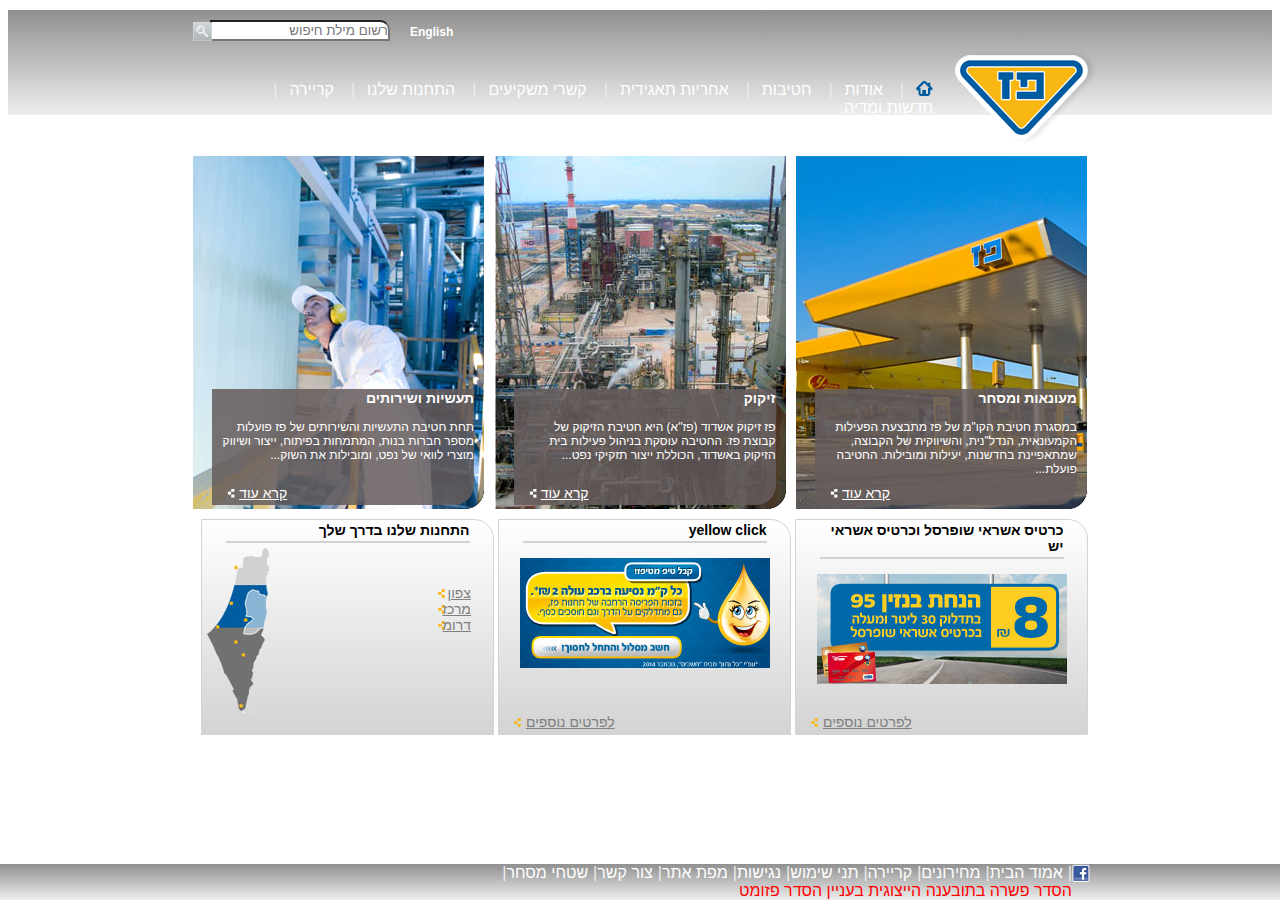
<file: index.html>
<!DOCTYPE html>
<html lang="en">

<head>
    <meta charset="UTF-8">
    <meta name="viewport" content="width=device-width, initial-scale=1.0">
    <meta http-equiv="X-UA-Compatible" content="ie=edge">
    <title>midle ex</title>
    <link rel="stylesheet" href="css/main.css">
    <script src="script/main.js"></script>
</head>

<body>
    <div class="mainContainer ">
        <div class="fullHeader">

            <div class="header ">
                <div class="searchContainer clearFix">
                    <img class="left1" src="img/search_button.png" alt="">
                    <input class="left2" type="text" placeholder="רשום מילת חיפוש">
                    <a class="left3" href="#">English</a>
                </div>

                <div class="logoContainer">
                    <a href="index.html"><img class="logo" src="img/paz_logo.png" alt="logo of paz"></a>
                </div>

                <nav class="nav">
                    <ul>
                        <li class="homeLink">
                            <a href="index.html"></a>
                        </li>
                        <li class="spliter">|</li>
                        <li class="dropdown"><a href="#">אודות</a>
                            <div class="dropdownContent">
                                <a href="#">אודות</a>
                                <a href="#">היסטוריה</a>
                                <a href="#">חזון וערכים</a>
                                <a href="#">מבנה הקבוצה</a>
                                <a href="#">חברי דירקטוריון</a>
                                <a href="#">הנהלת הקבוצה</a>
                                <a href="#">פרסים והוקרה</a>
                            </div>
                        </li>
                        <li class="spliter">|</li>
                        <li class="dropdown"><a href="#">חטיבות</a>
                            <div class="dropdownContent">
                                <a href="#">חטיבות</a>
                                <a href="#">קמעונאות ומסחר</a>
                                <a href="#">תעשיות ושירותים</a>
                                <a href="#">זיקוק</a>
                            </div>
                        </li>
                        <li class="spliter">|</li>
                        <li class="dropdown"><a href="#">אחריות תאגידית</a>
                            <div class="dropdownContent">
                                <a href="#">אחריות תאגידית</a>
                                <a href="#">הקוד האתי</a>
                                <a href="#">מעורבות חברתית</a>
                                <a href="#">נגישות</a>
                                <a href="#">איכות הסביבה ובטיחות</a>
                                <a href="#">דירוג מעלה</a>
                            </div>
                        </li>
                        <li class="spliter">|</li>
                        <li class="dropdown"><a href="#">קשרי משקיעים</a>
                            <div class="dropdownContent">
                                <a href="#">פרופיל חברה</a>
                                <a href="#">דו"חות כספיים</a>
                                <a href="#">כלים למשקיע</a>
                                <a href="#">נתוני מניה</a>
                                <a href="#">אסיפות כלליות</a>
                            </div>
                        </li>
                        <li class="spliter">|</li>
                        <li class="dropdown"><a href="#">התחנות שלנו</a>
                            <div class="dropdownContent">
                                <a href="#">התחנות שלנו</a>
                                <a href="#">נגישות מתחמי פז</a>
                                <a href="#">רשימת תחנות</a>
                                <a href="#">מועדונים</a>
                            </div>
                        </li>
                        <li class="spliter">|</li>
                        <li class="dropdown"><a href="#">קריירה</a>
                            <div class="dropdownContent">
                                <a href="#">לעבוד בפז</a>
                                <a href="#">ניהול תחנות פז</a>
                                <a href="#">קריירה</a>
                            </div>
                        </li>
                        <li class="spliter">|</li>
                        <li class="dropdown"><a href="#">חדשות ומדיה</a>
                            <div class="dropdownContent">
                                <a href="#">פרסומות</a>
                                <a href="#">הודעות לעיתונות</a>
                            </div>
                        </li>
                    </ul>
                </nav>

            </div>
        </div>


        <div class="content">
            <div class="rowContainer1">
                <div class="firstRow">
                    <a href="#"><img class="img" src="img/1908364606615453350.JPG" alt=""></a>
                    <div class="inText">
                        <h3>מעונאות ומסחר</h3>
                        <p>
                            במסגרת חטיבת הקו"מ של פז מתבצעת הפעילות הקמעונאית, הנדל"נית, והשיווקית של הקבוצה, שמתאפיינת
                            בחדשנות, יעילות ומובילות. החטיבה פועלת...

                        </p>
                        <a class="moreRead white" href="#">
                            <span>קרא עוד</span>
                        </a>
                    </div>
                </div>
                <div class="firstRow">
                    <a href="#"><img class="img" src="img/Picture-046410251500.jpg" alt=""></a>
                    <div class="inText clearFix">
                        <h3>זיקוק</h3>
                        <p>
                            פז זיקוק אשדוד (פז"א) היא חטיבת הזיקוק של קבוצת פז. החטיבה עוסקת בניהול פעילות בית הזיקוק
                            באשדוד, הכוללת ייצור תזקיקי נפט...
                        </p>
                        <a class="moreRead white" href="#">
                            <span>קרא עוד</span>
                        </a>
                    </div>
                </div>
                <div class="firstRow">
                    <a href="#"><img class="img" src="img/פזקר_-291_354410564000.jpg" alt=""></a>
                    <div class="inText clearFix">
                        <h3>תעשיות ושירותים</h3>
                        <p>
                            תחת חטיבת התעשיות והשירותים של פז פועלות מספר חברות בנות, המתמחות בפיתוח, ייצור ושיווק
                            מוצרי לוואי של נפט, ומובילות את השוק...
                        </p>
                        <a class="moreRead white" href="#">
                            <span>קרא עוד</span>
                        </a>
                    </div>
                </div>
            </div>
            <div class="rowContainer2 clearFix">
                <div class="secondRow">
                    <p>כרטיס אשראי שופרסל וכרטיס אשראי יש</p>
                    <a href="#"><img class="imgCenter" src="img/paz_250x110059890678.jpg"></a>
                    <a class="moreRead yellow" href="#">
                        <span>לפרטים נוספים</span>
                    </a>
                </div>
                <div class="secondRow">
                    <p>yellow click</p>
                    <a href="#"><img id="changedImage" class="imgCenter" src="img/paz_250X110571325734.jpg"></a>
                    <a class="moreRead yellow" href="#">
                        <span>לפרטים נוספים</span>
                    </a>
                </div>
                <div class="secondRow">
                    <p>התחנות שלנו בדרך שלך</p>
                    <div id="litlContainer" class="clearFix">
                        <div id="mapImg"><img src="img/map-paz.png" alt="maps"></div>
                        <div id="litlVertMenu">

                            <a class="vertMenu yellow" href="#"><span>צפון</span></a>
                            <a class="vertMenu yellow" href="#"><span>מרכז</span></a>
                            <a class="vertMenu yellow" href="#"><span>דרומ</span></a>

                        </div>
                    </div>
                </div>
            </div>
        </div>

        <footer class="footer">
            <ul>
                <li><a class="faceBook" href="#"></a></li>
                <li class="spliter">|</li>
                <li><a href="#">אמוד הבית</a></li>
                <li class="spliter">|</li>
                <li><a href="#">מחירונים</a></li>
                <li class="spliter">|</li>
                <li><a href="#">קריירה</a></li>
                <li class="spliter">|</li>
                <li><a href="#">תני שימוש</a></li>
                <li class="spliter">|</li>
                <li><a href="#">נגישות</a></li>
                <li class="spliter">|</li>
                <li><a href="#">מפת אתר</a></li>
                <li class="spliter">|</li>
                <li><a href="contactus.html">צור קשר</a></li>
                <li class="spliter">|</li>
                <li><a href="#">שטחי מסחר</a></li>
                <li class="spliter">|</li>
                <li><a id="red" href="#">הסדר פשרה בתובענה הייצוגית בעניין הסדר פזומט
                    </a></li>
            </ul>
        </footer>
    </div>
</body>

</html>
</file>
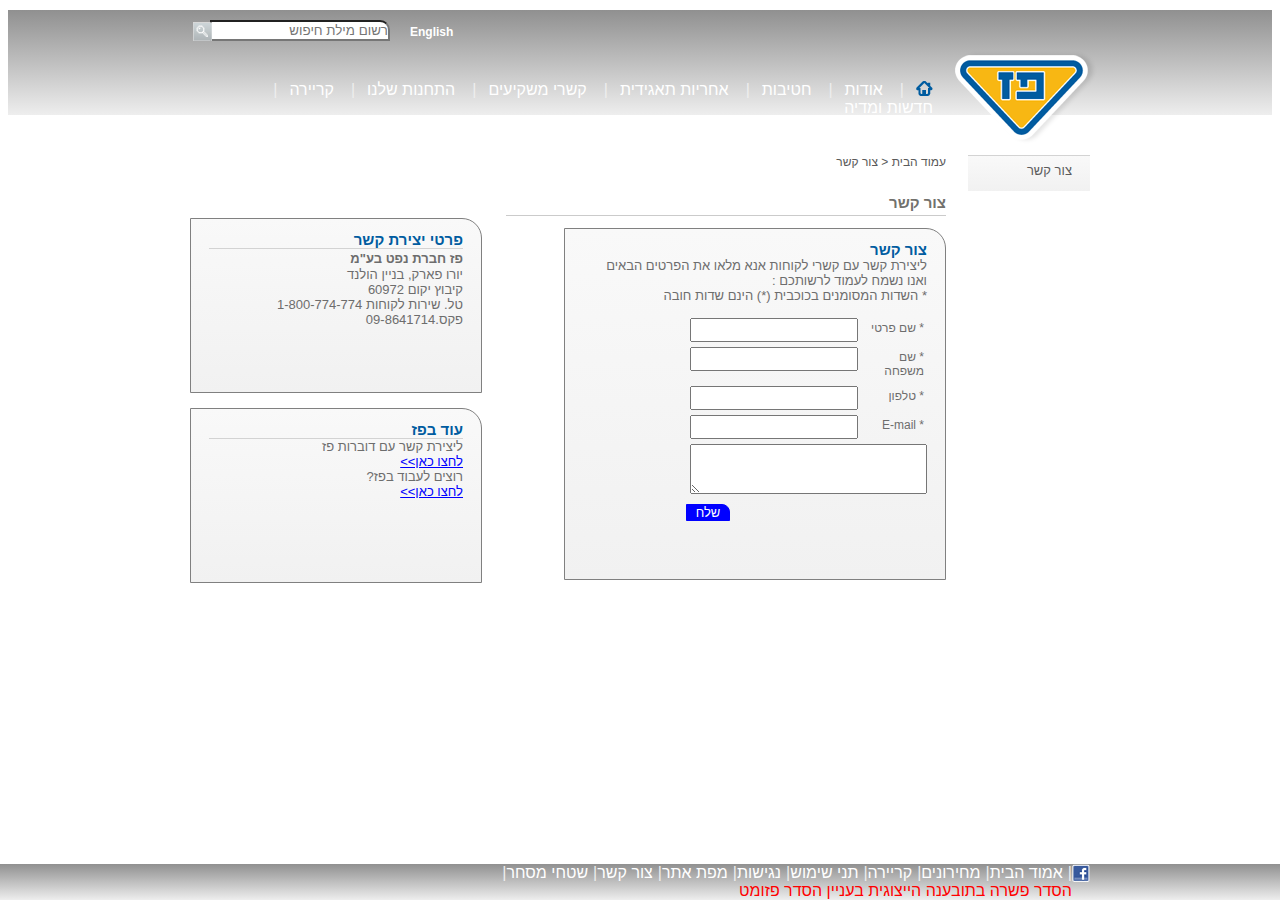
<file: contactus.html>
<!DOCTYPE html>
<html lang="en">

<head>
    <meta charset="UTF-8">
    <meta name="viewport" content="width=device-width, initial-scale=1.0">
    <meta http-equiv="X-UA-Compatible" content="ie=edge">
    <title>צור קשר</title>
    <link rel="stylesheet" href="css/main.css">
    <link rel="stylesheet" href="css/contact.css">
</head>

<body>
    <div class="fullHeader">

        <div class="header ">
            <div class="searchContainer clearFix">
                <img class="left1" src="img/search_button.png" alt="">
                <input class="left2" type="text" placeholder="רשום מילת חיפוש">
                <a class="left3" href="#">English</a>
            </div>

            <div class="logoContainer">
                <a href="index.html"><img class="logo" src="img/paz_logo.png" alt="logo of paz"></a>
            </div>

            <nav class="nav">
                <ul>
                    <li class="homeLink">
                        <a href="index.html"></a>
                    </li>
                    <li class="spliter">|</li>
                    <li class="dropdown"><a href="#">אודות</a>
                        <div class="dropdownContent">
                            <a href="#">אודות</a>
                            <a href="#">היסטוריה</a>
                            <a href="#">חזון וערכים</a>
                            <a href="#">מבנה הקבוצה</a>
                            <a href="#">חברי דירקטוריון</a>
                            <a href="#">הנהלת הקבוצה</a>
                            <a href="#">פרסים והוקרה</a>
                        </div>
                    </li>
                    <li class="spliter">|</li>
                    <li class="dropdown"><a href="#">חטיבות</a>
                        <div class="dropdownContent">
                            <a href="#">חטיבות</a>
                            <a href="#">קמעונאות ומסחר</a>
                            <a href="#">תעשיות ושירותים</a>
                            <a href="#">זיקוק</a>
                        </div>
                    </li>
                    <li class="spliter">|</li>
                    <li class="dropdown"><a href="#">אחריות תאגידית</a>
                        <div class="dropdownContent">
                            <a href="#">אחריות תאגידית</a>
                            <a href="#">הקוד האתי</a>
                            <a href="#">מעורבות חברתית</a>
                            <a href="#">נגישות</a>
                            <a href="#">איכות הסביבה ובטיחות</a>
                            <a href="#">דירוג מעלה</a>
                        </div>
                    </li>
                    <li class="spliter">|</li>
                    <li class="dropdown"><a href="#">קשרי משקיעים</a>
                        <div class="dropdownContent">
                            <a href="#">פרופיל חברה</a>
                            <a href="#">דו"חות כספיים</a>
                            <a href="#">כלים למשקיע</a>
                            <a href="#">נתוני מניה</a>
                            <a href="#">אסיפות כלליות</a>
                        </div>
                    </li>
                    <li class="spliter">|</li>
                    <li class="dropdown"><a href="#">התחנות שלנו</a>
                        <div class="dropdownContent">
                            <a href="#">התחנות שלנו</a>
                            <a href="#">נגישות מתחמי פז</a>
                            <a href="#">רשימת תחנות</a>
                            <a href="#">מועדונים</a>
                        </div>
                    </li>
                    <li class="spliter">|</li>
                    <li class="dropdown"><a href="#">קריירה</a>
                        <div class="dropdownContent">
                            <a href="#">לעבוד בפז</a>
                            <a href="#">ניהול תחנות פז</a>
                            <a href="#">קריירה</a>
                        </div>
                    </li>
                    <li class="spliter">|</li>
                    <li class="dropdown"><a href="#">חדשות ומדיה</a>
                        <div class="dropdownContent">
                            <a href="#">פרסומות</a>
                            <a href="#">הודעות לעיתונות</a>
                        </div>
                    </li>
                </ul>
            </nav>

        </div>
    </div>


    <div class="mainContent clearFix">
        <div class="rightButton">
            <a href="#">צור קשר</a>
        </div>
        <div class="rightColumn">
            <div id="breadCrumbs">
                <a href="index.html">עמוד הבית</a>
                <span>
                    <</span> <span>צור קשר
                </span>
            </div>
            <h1>
                צור קשר
            </h1>
            <div class="divForm">
                <h2>צור קשר</h2>
                <p>ליצירת קשר עם קשרי לקוחות אנא מלאו את הפרטים הבאים ואנו נשמח לעמוד לרשותכם :
                    <br>
                    <span>* השדות המסומנים בכוכבית (*) הינם שדות חובה</span>
                </p>
                <form id="formContact">
                    <div class="elements clearFix">

                        <label class="label" for="name">
                            * שם פרטי </label>
                        <input class="inputContent" type="text" name="name" id="name">
                    </div>
                    <div class="elements clearFix">
                        <label class="label" for="familyName">
                            * שם משפחה</label>
                        <input class="inputContent" type="text" name="familyName" id="familyName">
                    </div>
                    <div class="elements clearFix">
                        <label class="label" for="telephone">
                            * טלפון
                        </label>
                        <input class="inputContent" type="text" name="telephone" id="telephone">
                    </div>
                    <div class="elements clearFix">
                        <label class="label" for="email">
                            * E-mail
                        </label>
                        <input class="inputContent" type="text" name="email" id="email">
                    </div>
                    <div class="elements clearFix">
                        <textarea class="inputContent txtArea" name="selfDescribe" id="selfDescribe" rows="3" cols="20"></textarea>
                    </div>
                    <div class="elements">
                        <button class="button" type="submit">שלח</button>
                    </div>
                </form>
            </div>

        </div>
        <div class="leftColumn">
            <div class="leftInfo1">
                <div class="text">
                    <h2>פרטי יצירת קשר</h2>
                    <strong>
                        פז חברת נפט בע"מ
                    </strong>
                    <p>
                        יורו פארק, בניין הולנד
                    </p>
                    <p>קיבוץ יקום 60972</p>
                    <p> טל. שירות לקוחות 1-800-774-774</p>
                    <p>פקס.09-8641714</p>
                </div>
            </div>
            <div class="leftInfo2">
                <div class="text">
                    <h2>עוד בפז</h2>
                    <p>ליצירת קשר עם דוברות פז</p>
                    <p><a href="#">לחצו כאן>></a></p>
                    <p>רוצים לעבוד בפז?</p>
                    <p><a href="#">לחצו כאן>></a></p>
                </div>
            </div>
        </div>

    </div>
    <footer class="footer">
            <ul>
                <li><a class="faceBook" href="#"></a></li>
                <li class="spliter">|</li>
                <li><a href="#">אמוד הבית</a></li>
                <li class="spliter">|</li>
                <li><a href="#">מחירונים</a></li>
                <li class="spliter">|</li>
                <li><a href="#">קריירה</a></li>
                <li class="spliter">|</li>
                <li><a href="#">תני שימוש</a></li>
                <li class="spliter">|</li>
                <li><a href="#">נגישות</a></li>
                <li class="spliter">|</li>
                <li><a href="#">מפת אתר</a></li>
                <li class="spliter">|</li>
                <li><a href="contuctus.html">צור קשר</a></li>
                <li class="spliter">|</li>
                <li><a href="#">שטחי מסחר</a></li>
                <li class="spliter">|</li>
                <li><a id="red" href="#">הסדר פשרה בתובענה הייצוגית בעניין הסדר פזומט
                    </a></li>
            </ul>
        </footer>

</body>

</html>
</file>
<file: css/main.css>
*{
    box-sizing: border-box;
    direction:rtl;
    padding:0;
    text-align: right;
    font-family: 'Arial (Hebrew)', Arial, Helvetica, sans-serif;
}

.clearFix::after{
    content: "";
    display: table;
    clear: both;
}

.mainContainer{
    /* width:900px; */
    margin:auto;
}

/* Header & Menu*/
.fullHeader{
    background-image: linear-gradient(#909090, #eeeeee);
    width: 100%;
    height: 105px;
    position: relative;
    margin-bottom: 40px;
}
.header{
    width: 900px;
    margin:auto;
}
.navContainer{
    width:85%;
    float:right;
}

.nav{
  padding: 10px;
  width:85%; 
  float:left;
  margin-top:30px;
}

nav>ul>li>a{
    text-decoration: none;
    display:inline-block;
    color: white;
}
nav>ul>li>a:hover{
    color:blue;
    text-decoration: underline;
}
/* nav>ul>li::after{
    content: "|";
    padding-right: 5px;
    padding-right: 5px;
    color:red;
} */
.spliter{
    color: #eee;
    padding-left:5px;
    padding-right: 0px;
}
.homeLink{
    width: 17px;
    height: 15px;
    background: url(../img/menu_home.png) 17px 0;
}
.homeLink a{
    width:17px;
    height: 15px;
    z-index: 1;
}
.dropdown:hover .dropdownContent {
    display: block;
}
.nav>ul>li{
    float:right;
    list-style: none;
    /* padding: 0px 30px;     */
    margin-right: 12px;
}

.nav>ul{
    padding:0;
    margin: 0;
}
.dropdownContent{
    display:none;
    position: absolute;
    background-image: linear-gradient(#909090, #eeeeee);
    width: 120px;
    box-shadow: 0px 8px 16px 0px rgba(0, 0, 0, 0.2);
    z-index: 1;

}
.dropdownContent a{
    display:block;
    text-decoration: none;
    font-size: 14px;
    color:white;
    padding: 5px;
}
.dropdownContent a:hover{
    color:blue;
    text-decoration: underline;
}
nav::after{
    content: "";
    clear: both;
    display:table;
  
}
.dropdown{
    position: relative;
}
.logoContainer{
    position: relative;
    float: right;
    width: 15%;
 }

.logo{
    position: absolute;
    /* bottom:-120px; */
    top: 10px;
    left: 0;
}

.searchContainer{
    margin-top: 10px;
    margin-left: 10px;
    width: 100%;
    position: relative;
}
.left1, .left2, .left3{
    float: left;
}
.left1{
    width:19px;
    height: 19px;
    position: absolute;
    left: -17px;
    top: 12px;
    margin-left: 20px;
}

.left2{
    width: 20%;
    height: 21px;
    border-top-right-radius: 10px;
    margin-left:20px;
    margin-top: 10px;
}

.left3{
    color: white;
    text-decoration: none;
    font-size:12px;
    font-weight: bold;
    margin-left: 20px;
    margin-top: 15px;
}
.left3:hover{
    text-decoration: underline;
    color:blue;
}
/*--------------------*/
/* footer */
.footer{
    width:100%;
    background-image: linear-gradient(#909090, #eeeeee);
    position:fixed;
    bottom: 0;
    left: 0;
    /* margin:20px 0 50px 0; */
}

.footer>ul>li{
    float:right;
    list-style: none;

    /* padding: 0px 30px;     */
    /* margin-right: 10px; */
}

.footer>ul{
    padding:0;
    margin: 20px 0 50px 0;
    width: 900px;
    margin: auto;
}
.footer>ul>li>a{
    text-decoration: none;
    display:inline-block;
    color: white;
}
.footer>ul>li>a:hover{
    color:blue;
    text-decoration: underline;
}
.faceBook{
    width: 18px;
    height: 18px;
    background: url(../img/fb_icon.png);

}
.footer>ul>li>a#red{
    color:red;
}
/* -------------------- */
.content{
    width:900px;
    margin:auto;
}
.rowContainer1{
    margin:5px auto;
}
.rowContainer2{

    margin-bottom: 30px;
}

div.firstRow{
    display: inline-block;
    position: relative;
    width: 293px;
    height: 355px;
    border: thin solid white;
    margin: 0px 2px;
    background-color: #000;
    border-bottom-right-radius: 20px;
}

.img{
    /* clip: rect(0px,200px,300px, 0px); */
    /* width: 290px; */
    /* height: 190px; */
    display: block;
    width: 100%;
    height: 100%;
    object-fit: cover;
    margin: auto;
    border-bottom-right-radius: 20px;
}
.inText{
    position:absolute;
    bottom:4px;
    right:10px;
    width: 90%;
    height: 33%;
    background-color:rgba(102, 93, 93, 0.863);
    border-bottom-right-radius:20px;
    z-index: 1;
    color: white;
    font-family: Arial, Helvetica, sans-serif;
}

.inText h3 {
    font-size: 14px;
    font-weight: bold;
    margin-top: 1px;
}

.inText p{
    font-size:12px;
    padding-left:10px;
    margin-top: 4px;
}

.moreRead{
    float: left;
    position: absolute;
    bottom: 4px;
    left:15px;
    font-size: 14px;
    padding-left: 12px;
}
.firstRow .moreRead{
    color: white;
}
.secondRow .moreRead{
    color: gray;
}

.vertMenu{
    display:block;
    font-size: 14px;
    color: gray;
    padding: 0 12px;
}

a.moreRead.white{
    background: url(../img/read_more_white.png) no-repeat left center;
}
a.moreRead.yellow{
    background: url(../img/read_more_yellow.png) no-repeat left center;
}
a.vertMenu.yellow{
    background: url(../img/read_more_yellow.png) no-repeat left center;
}
a.moreRead:hover, a.vertMenu:hover{
    color:blue;
    background: url(../img/read_more_blue.png) no-repeat left center;
}

a.vertMenu{
    width: 45px;
}
.secondRow{
    /* display: inline-block; */
    position: relative;
    float: right;
    width: 293px;
    height: 216px;
    border: thin solid lightgray;
    margin: 0px 2px;
    background-image: linear-gradient(#ffffff,lightgray);
    border-top-right-radius: 20px;
}
.secondRow p{
    border-bottom: 2px solid lightgray;
    padding-bottom: 3px;
    font-size: 14px;
    font-weight: bold;
    width:244px;
    margin:2px auto;
}
.imgCenter{
    width:250px;
    height: 110px;
    margin: 15px auto;
    display:block;
}

#mapImg{
    float:left;
    width:25%;
    
}
#mapImg img{
    width:73px;
    height: 168px;
    display:block;
}
#litlContainer{
    width:100%;
}
#litlVertMenu{
    width:75%;
    float:left;
    margin: 40px 0;
    padding-right:10px;
}

#litlVertMenu>ul>li{
    list-style: none;
}
</file>
<file: css/contact.css>
.mainContent{
    width:900px;
    margin:auto;
}

.leftColumn, .rightColumn, .rightButton{
    float: right;
    /* width: 45%;     */
}

.leftColumn{
    /* padding-right: 10px; */
     width:292px;
}
.rightColumn{
    width: 440px;
    margin-left:24px;
}

.rightButton{
    width:122px;
    height:36px;
    background: linear-gradient( #f9f9f9, #f1f1f1);
    margin-left: 22px;
    padding: 5px 18px 10px 18px;
    border-top: thin solid lightgray;
}

.rightButton a{
    text-decoration: none;
    color: #5c5c5c;
    font-size: 13px;
}
.rightButton a:hover{
    text-decoration: underline;
    color: blue;
    
}


.leftInfo1, .leftInfo2{
    border: thin solid gray;
    border-top-right-radius: 20px;
    width: 100%;
    height: 175px;
    background: linear-gradient( #f9f9f9, #f1f1f1);
    padding: 12px 18px 12px 18px;
}

.leftInfo1 {
    margin-top: 63px;
    margin-bottom:10px;
}
.leftInfo2{
    margin-top:15px;
}

.divForm{
    border:thin solid gray;
    border-top-right-radius: 20px;
    background: linear-gradient( #f9f9f9, #f1f1f1);
    padding: 12px 18px 12px 18px;
    height: 352px;
    width:  382px;
}
.divForm h2{
    color: #005ca0;
    font-weight: bold;
    font-size: 15px;
    margin: 0;
    width:100%;
}
.text h2{
    color: #005ca0;
    font-weight: bold;
    font-size: 15px;
    border-bottom: thin solid lightgray;
    margin: 0;
}
.divForm p, .text strong, .text p, .text a{
    margin: 0;
    font-size:13px;
}
.divForm p{
    margin-bottom: 15px;
}
.divForm p, .text p, .text strong{
    color: #6d6d6d;
}
.text a, .text a:hover{
    color: blue;
}

.elements{
    /* padding-bottom: 20px; */
    width:100%;
    margin-bottom: 5px;
}

.label, .inputContent{
    float: right; 
}

.label{
    width: 20%;
    font-size:12px;
    display:block;
    color: #6d6d6d;
    padding: 3px;
}

.inputContent{
    /* width: 75%; */
    line-height: 14px;
    width: 168px;
    padding: 3px;
    display: block;
}
.txtArea{
    width: 237px;
}


.button{
    background-color: blue;
    color: white;
    font-size: 13px;
    /* float: left; */
    border: thin solid blue;
    border-top-right-radius: 8px;
    width: 44px;
    text-align: center;
    margin: 5px 197px 0 0;
}
h1{
    font-size: 15px;
    font-weight: bold;
    color: #72716d;
    border-bottom: 1px solid #cbcbcb;
    margin-bottom: 12px;
    padding-bottom: 4px;
}
#breadCrumbs{
    margin-bottom:25px;
    font-size: 12px;
    color: #5a5a5a;
}
#breadCrumbs a{
    text-decoration: none;
    color:#5a5a5a;
}
#breadCrumbs a:hover{
    color: #005CA0;
    text-decoration: underline;
}
</file>
